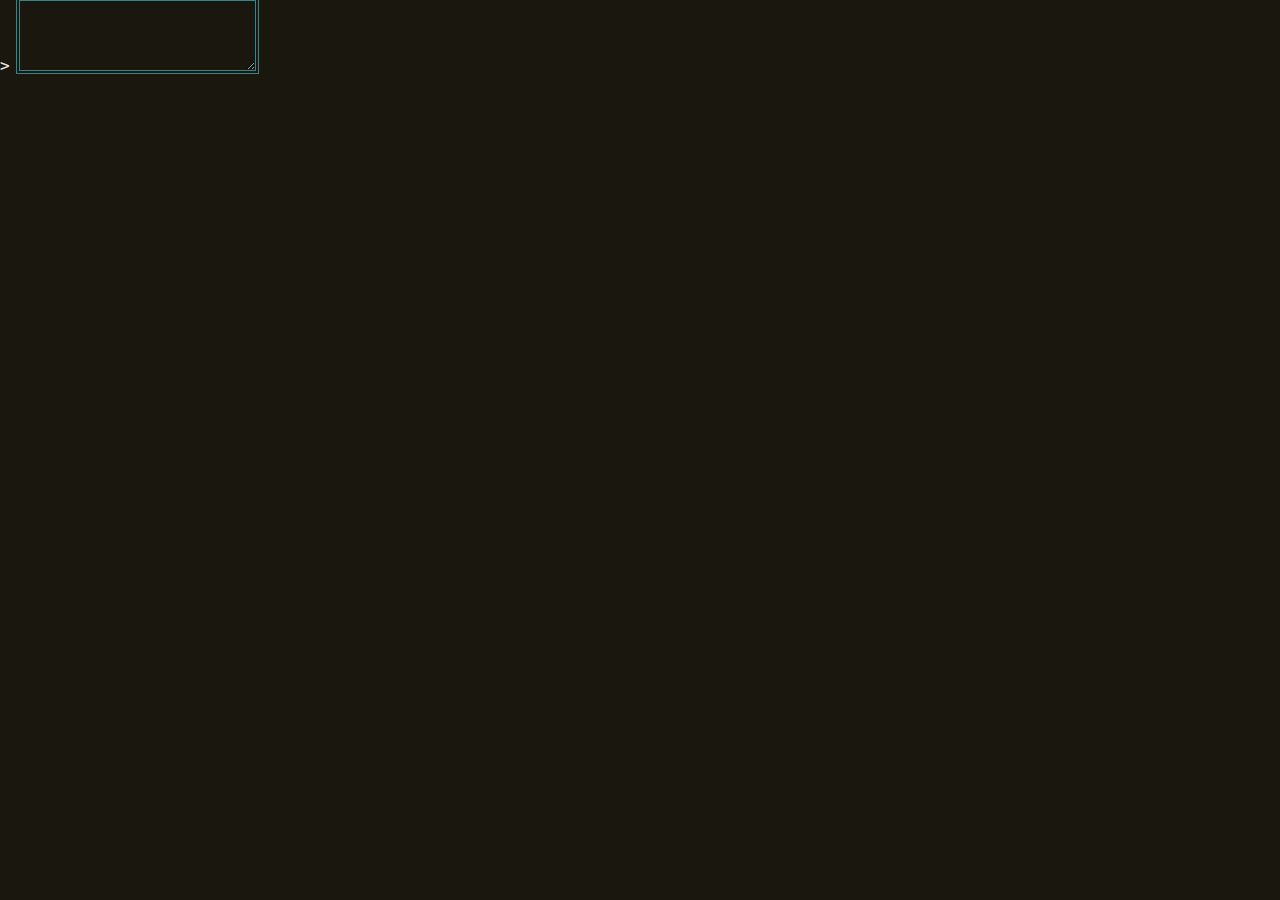
<file: index.html>
<html>
	<head>
		<title>Trick</title>
		<link rel="stylesheet" href="./terminal.css">
	</head>
	<body>
		<div id="terminal"></div>
		<script src="./app.js"></script>
		<script src="./terminal.js"></script>
	</body>
</html>
</file>
<file: terminal.css>
/* Fira Code: https://github.com/tonsky/FiraCode */
@import url('https://cdn.staticdelivr.com/gfonts/css2?family=Fira+Code:wght@300..700&display=swap');

:root {
  --background: #1a170f;
  --foreground: #eceae5;
  --accent: #32858b;
  --radius: 0;
  --font-size: 1rem;
  --line-height: 1.54em;
}

html {
  box-sizing: border-box;
}

*,
*:before,
*:after {
  box-sizing: inherit;
  margin: 0;
  padding: 0;
}

body {
  font-family:
    "Fira Code",
    "JetBrains Mono",
    Monaco,
    Consolas,
     "Ubuntu Mono",
    monospace;
  font-size: var(--font-size);
  font-weight: 400;
  line-height: var(--line-height);
  background-color: var(--background);
  color: var(--foreground);
  text-rendering: optimizeLegibility;
  font-variant-ligatures: contextual;
  -webkit-overflow-scrolling: touch;
  -webkit-text-size-adjust: 100%;
  margin: 0;
  padding: 0;
}

h1 {
  font-size: calc(var(--font-size) * 1.45);
  letter-spacing: 0;
}

h2 {
  font-size: calc(var(--font-size) * 1.35);
  letter-spacing: 0;
}

h3 {
  font-size: calc(var(--font-size) * 1.15);
  letter-spacing: 0;
}

h4,
h5,
h6 {
  font-size: calc(var(--font-size) * 1);
  letter-spacing: 0;
}

h1, h2, h3, h4, h5, h6,
p, ul, ol,
img, figure, video,
table {
  margin: 25px 0;
}

a {
  color: var(--accent);
}

button {
  position: relative;
  font: inherit;
  font-weight: bold;
  text-decoration: none;
  text-align: center;
  background: transparent;
  color: var(--accent);
  padding: 5px 18px;
  border: 4px solid var(--accent);
  border-radius: var(--radius);
  transition: background 0.15s linear;
  appearance: none;
  cursor: pointer;
  outline: none;
}

button:hover {
  background: color-mix(in srgb, var(--accent) 15%, transparent);
}

button:focus-visible,
a:focus-visible {
  outline: 1px solid var(--accent);
  outline-offset: 2px;
}

fieldset {
  display: inline-block;
  border: 2px solid var(--foreground);
  border-radius: calc(var(--radius) * 1.6);
  padding: 10px;
}

fieldset *:first-child {
  margin-top: 0;
}

fieldset input,
fieldset select,
fieldset textarea,
fieldset label,
fieldset button {
  margin-top: calc(var(--line-height) * 0.5);
  width: 100%;
}

label {
  display: inline-block;
}

label input {
  margin-top: 0;
}

input,
textarea,
select {
  background: transparent;
  color: var(--foreground);
  border: 1px solid var(--foreground);
  border-radius: var(--radius);
  padding: 10px;
  font: inherit;
  appearance: none;
}

input[type="checkbox"] {
  width: auto;
}

input:focus-visible,
input:active,
textarea:focus-visible,
textarea:active,
select:focus-visible,
select:active {
  border-color: var(--accent);
  outline: 1px solid var(--accent);
  outline-offset: 2px;
}

input:active,
textarea:active,
select:active {
  box-shadow: none;
}

select {
  background-image: linear-gradient(
      45deg,
      transparent 50%,
      var(--foreground) 50%
    ),
    linear-gradient(135deg, var(--foreground) 50%, transparent 50%);
  background-position: calc(100% - 20px), calc(100% - 15px);
  background-size:
    5px 5px,
    5px 5px;
  background-repeat: no-repeat;
  padding-right: 40px;
}

select option {
  background: var(--background);
}

input[type="checkbox"],
input[type="radio"] {
  vertical-align: middle;
  padding: 10px;
  box-shadow: inset 0 0 0 3px var(--background);
}

input[type="radio"] {
  display: inline-block;
  width: 10px !important;
  height: 10px !important;
  border-radius: 20px;
}

input[type="checkbox"]:checked,
input[type="radio"]:checked {
  background: var(--accent);
}

img {
  display: block;
  max-width: 100%;
  border: 8px solid var(--accent);
  border-radius: var(--radius);
  padding: 8px;
  overflow: hidden;
}

figure img,
figure video {
  margin-bottom: 0;
}

figure figcaption {
  background: var(--accent);
  color: var(--background);
  text-align: center;
  font-size: 1em;
  font-weight: normal;
  margin-top: -8px;
  border-radius: 0 0 var(--radius) var(--radius);
}

ul,
ol {
  margin-left: 4ch;
  padding: 0;
}

ul ul,
ul ol,
ol ul,
ol ol {
  margin-top: 0;
}

li::marker {
  color: var(--accent);
}

ul li,
ol li {
  position: relative;
}

code,
kbd {
  font-family:
    "Fira Code",
    "JetBrains Mono",
    Monaco,
    Consolas,
    Ubuntu Mono,
    monospace !important;
  font-feature-settings: normal;
  background: color-mix(in srgb, var(--foreground) 5%, transparent);
  color: color-mix(in srgb, var(--foreground) 5%, var(--accent));
  padding: 0 6px;
  margin: 0 2px;
  font-size: 0.95em;
}

code {
  border: 1px solid color-mix(in srgb, var(--foreground) 25%, transparent);
}

kbd {
  border-top: 1px solid color-mix(in srgb, var(--accent) 25%, transparent);
  border-left: 1px solid var(--accent);
  border-right: 1px solid var(--accent);
  border-bottom: 4px solid var(--accent);
  border-radius: 4px;
}

code code {
  background: transparent;
  padding: 0;
  margin: 0;
}

pre {
  tab-size: 4;
  background: color-mix(in srgb, var(--foreground) 5%, transparent) !important;
  color: color-mix(in srgb, var(--foreground) 5%, var(--accent));
  padding: 20px 10px;
  font-size: 0.95em !important;
  overflow: auto;
  border-radius: var(--radius);
  border: 1px solid color-mix(in srgb, var(--foreground) 25%, transparent);
}

pre code {
  background: none !important;
  margin: 0;
  padding: 0;
  font-size: inherit;
  border: none;
}

sup {
  line-height: 0;
}

abbr {
  position: relative;
  text-decoration-style: wavy;
  text-decoration-color: var(--accent);
  cursor: help;
}

sub {
  bottom: -0.25em;
}

sup {
  top: -0.25em;
}

mark {
  background: color-mix(in srgb, var(--accent) 45%, transparent);
  color: var(--foreground);
}

blockquote {
  position: relative;
  border-top: 1px solid var(--accent);
  border-bottom: 1px solid var(--accent);
  margin: 0;
  padding: 25px;
}

blockquote:before {
  content: ">";
  display: block;
  position: absolute;
  left: 0;
  color: var(--accent);
}

blockquote p:first-child {
  margin-top: 0;
}

blockquote p:last-child {
  margin-bottom: 0;
}

table {
  table-layout: auto;
  border-collapse: collapse;
}

table,
th,
td {
  border: 2px solid var(--foreground);
  padding: 10px;
}

th {
  border-style: solid;
  color: var(--foreground);
  text-align: left;
  text-transform: uppercase;
  letter-spacing: 0.04em;
}

hr {
  width: 100%;
  border: none;
  background: var(--accent);
  height: 2px;
}

/* Bold elements */

h1, h2, h3, h4, h5, h6,
b, strong,
th,
button {
  font-weight: 600;
}
</file>
